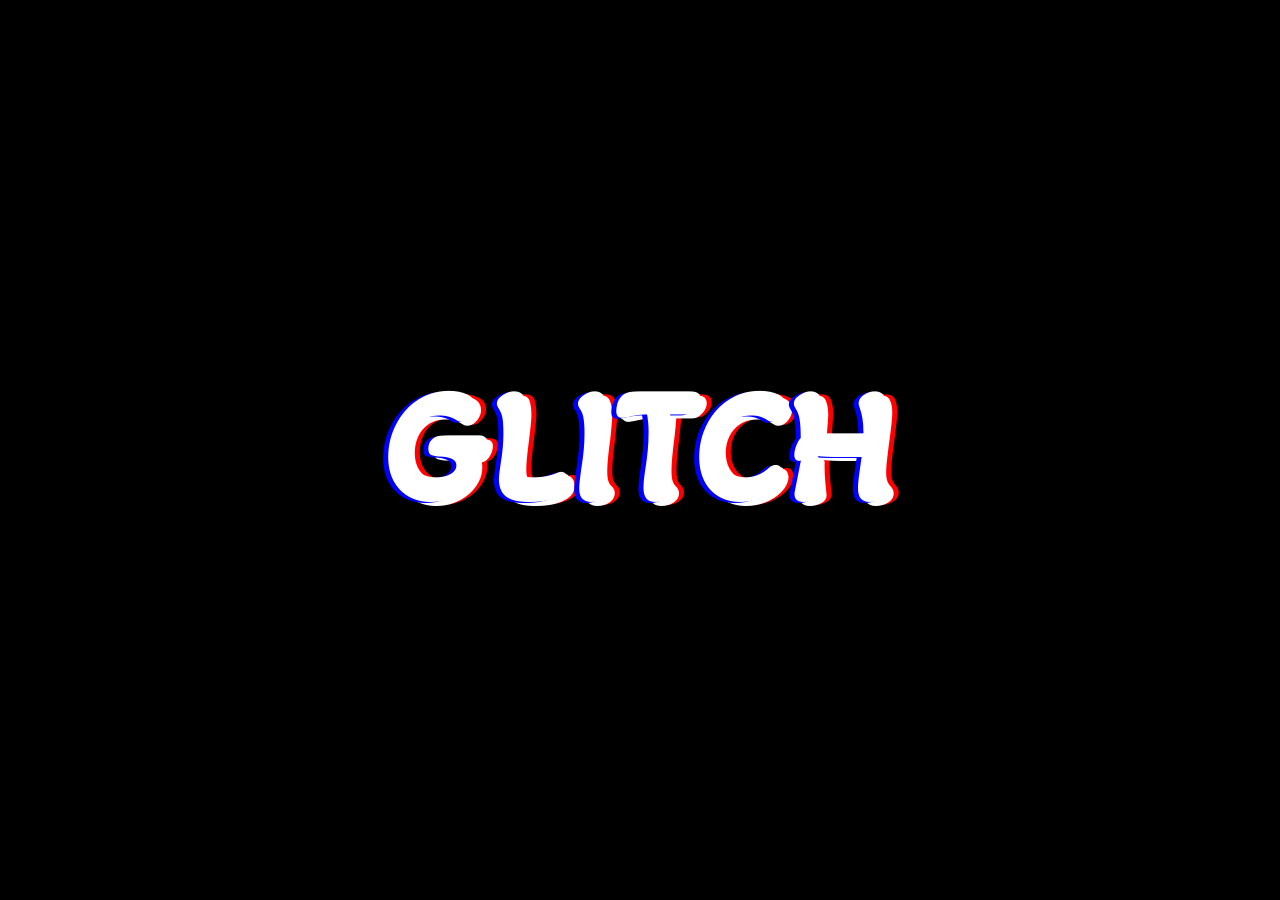
<file: projet 1/index.html>
<!DOCTYPE html>
<html lang="fr">
  <head>
    <meta charset="utf-8">
    <link rel="stylesheet" href="text-glitch.css">
  </head>
  <body>
    <div class="boite">
      <h1 class="texte" data-texte="Glitch">Glitch</h1>
</div>
</body>
</html>
</file>
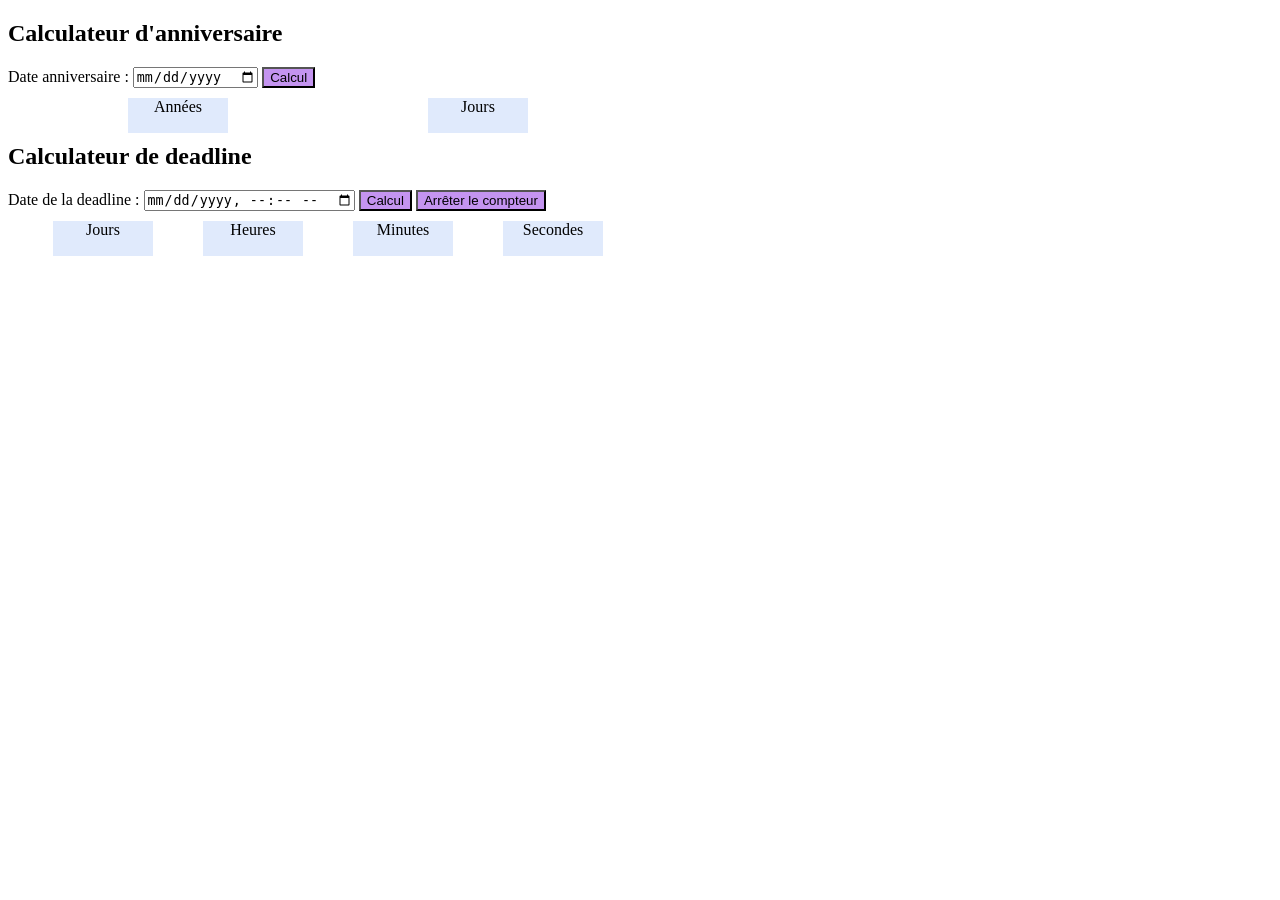
<file: projet 2/birthday_calculator.html>
<!DOCTYPE html>
<html lang="fr">
<head>
<title>Lire une valeur dans un champs de texte</title>
<meta charset="utf-8">
<style>
.bouton {
background-color: rgba(137, 43, 226, 0.5);
}
.divgroupe{
    display: flex;
    width: 600px;
    justify-content:space-around;
    position: relative;
    top:10px;
    left: 20px;
}
.divIndiv{
    background-color: rgba(100, 148, 237,0.2);
    height: 35px;
    width: 100px;
    text-align: center;
    position: relative;
}
span{
    position: absolute;
    bottom: 0;
    left: 0;
    width: 100%;
}

</style>
<script>
    'use strict'


var affichage;


let calculateurDate = function (){
 let saisie = document.getElementById("date").value;
 let année = parseFloat(saisie.split('-')[0]);
 let mois = parseFloat(saisie.split('-')[1]);
 let jour = parseFloat(saisie.split('-')[2]);




// différence des heures



let dateNowAnnee = new Date().getFullYear()
let dateNowMois = (new Date().getMonth())+1
let dateNowjours = new Date().getDate()

let dateNow = new Date(dateNowAnnee,dateNowMois,dateNowjours,0,0,0)
let dateAnniversaire = new Date(année,mois,jour,0,0,0)
let timeDiff = dateNow.getTime() - dateAnniversaire.getTime();
         timeDiff= Math.round(timeDiff/1000) 
        
         let timeYears = (timeDiff -(timeDiff % 31556952))/31556952;
         let timeDays = (((timeDiff % 31556952) - ((timeDiff % 31556952) % 86400))/86400);

//date
window.document.getElementsByTagName('span')[0].innerText=timeYears;
window.document.getElementsByTagName('span')[1].innerText=timeDays;
}
let calculateurDateDeux = function (){

affichage = setInterval(function(){
    let saisie = document.getElementById("dateDeux").value;
 console.log(saisie)
 let annee = parseFloat(saisie.substring(0,4));
 let mois = parseFloat(saisie.substring(5,7));
 let jour = parseFloat(saisie.substring(8,10));
 let heures = parseFloat(saisie.substring(11,13));
 let minutes = parseFloat(saisie.substring(14,16));


// différence des heures
let dateNow = new Date()
let deadline = new Date(annee,mois-1,jour,heures,minutes,0)
let timeDiff = deadline.getTime() - dateNow.getTime() ;
         timeDiff= Math.round(timeDiff/1000) 

         let timeDays = (timeDiff - (timeDiff % 86400))/86400;

         let tempsRestant = timeDiff-timeDays

         let time = tempsRestant % 3600;
         let timeHeures = (tempsRestant- time)/3600;
         let timeDelta = time
         time = time % 60 ;
         let timeMinutes = (timeDelta-time)/60
         let timeSecondes = time






         window.document.getElementsByTagName('span')[2].innerText=timeDays;
         window.document.getElementsByTagName('span')[3].innerText=timeHeures;
         window.document.getElementsByTagName('span')[4].innerText=timeMinutes;
         window.document.getElementsByTagName('span')[5].innerText=timeSecondes;

},)}
let stop = function(){
				clearInterval(affichage)
			}; 

</script>
<body> 

<h2>Calculateur d'anniversaire</h2>
<form>

<label for="date">Date anniversaire : </label>
<input type="date" id="date" name="date" value="">

<input class="bouton" type="button" id="date" value="Calcul" onclick="calculateurDate()">

<div class="divgroupe">
    <div class="divIndiv"><span></span>Années</div>
    <div class="divIndiv"><span></span>Jours</div>
</div>
<h2>Calculateur de deadline</h2>
<label for="dateDeux">Date de la deadline : </label>
<input type="datetime-local" id="dateDeux" name="dateDeux" value="">

<input class="bouton" type="button" id="dateDeux" value="Calcul" onclick="calculateurDateDeux()">
<input class="bouton" type="button" value="Arrêter le compteur" onclick="stop()">

<div class="divgroupe" >
    <div class="divIndiv" ><span></span>Jours </div>
    <div class="divIndiv"><span></span>Heures</div>
    <div class="divIndiv"><span></span>Minutes</div>
    <div class="divIndiv"><span></span>Secondes</div>
</div>

</form>
</body>
</html>
</file>
<file: projet 1/text-glitch.css>
@import url('https://fonts.googleapis.com/css2?family=Akaya+Telivigala&display=swap');
*{
padding: 0;
margin: 0;
font-family: 'Akaya Telivigala', cursive;
}

html,body{
height: 100%;
width: 100%;
background-color: black;
}

.boite{
width: 100%;
height: 100%;
display: flex;
justify-content: center;
align-items: center;
}

.texte{
position: relative;
text-transform: uppercase;
color: white;
font-size: 10em;
letter-spacing: 5px;
}

.texte:before,.texte:after{
content: attr(data-texte);
position: absolute;
width: 100%;
height: 100%;
}
.texte:before{
  left: 3px;
  top: 2px;
  text-shadow: 5px -1px red;
  animation: glitch-1 0.8s linear infinite reverse;
}
.texte:after{
  left: -3px;
  top: -2px;
  text-shadow: -5px 1px blue;
  animation: glitch-2 0.5s linear infinite reverse;
}



@keyframes glitch-1 {
  0% { 
		clip-path: polygon(0 2%, 100% 2%, 100% 5%, 0 5%);
	}
	10% {
		clip-path: polygon(0 15%, 100% 15%, 100% 15%, 0 15%);
	}
	20% {
		clip-path: polygon(0 10%, 100% 10%, 100% 20%, 0 20%);
	}
	30% {
		clip-path: polygon(0 1%, 100% 1%, 100% 2%, 0 2%);
	}
	40% {
		clip-path: polygon(0 33%, 100% 33%, 100% 33%, 0 33%);
	}
	50% {
		clip-path: polygon(0 44%, 100% 44%, 100% 44%, 0 44%);
	}
	60% {
		clip-path: polygon(0 50%, 100% 50%, 100% 20%, 0 20%);
	}
	70% {
		clip-path: polygon(0 70%, 100% 70%, 100% 70%, 0 70%);
	}
	80% {
		clip-path: polygon(0 80%, 100% 80%, 100% 80%, 0 80%);
	}
	90% {
		clip-path: polygon(0 50%, 100% 50%, 100% 55%, 0 55%);
	}
	100% {
		clip-path: polygon(0 70%, 100% 70%, 100% 80%, 0 80%);
	}
}

@keyframes glitch-2 {
  0% { 
		clip-path: polygon(0 2%, 100% 2%, 100% 5%, 0 5%);
	}
	10% {
		clip-path: polygon(0 15%, 100% 15%, 100% 15%, 0 15%);
	}
	20% {
		clip-path: polygon(0 10%, 100% 10%, 100% 20%, 0 20%);
	}
	30% {
		clip-path: polygon(0 1%, 100% 1%, 100% 2%, 0 2%);
	}
	40% {
		clip-path: polygon(0 33%, 100% 33%, 100% 33%, 0 33%);
	}
	50% {
		clip-path: polygon(0 44%, 100% 44%, 100% 44%, 0 44%);
	}
	60% {
		clip-path: polygon(0 50%, 100% 50%, 100% 20%, 0 20%);
	}
	70% {
		clip-path: polygon(0 70%, 100% 70%, 100% 70%, 0 70%);
	}
	80% {
		clip-path: polygon(0 80%, 100% 80%, 100% 80%, 0 80%);
	}
	90% {
		clip-path: polygon(0 50%, 100% 50%, 100% 55%, 0 55%);
	}
	100% {
		clip-path: polygon(0 70%, 100% 70%, 100% 80%, 0 80%);
	}
}
</file>
